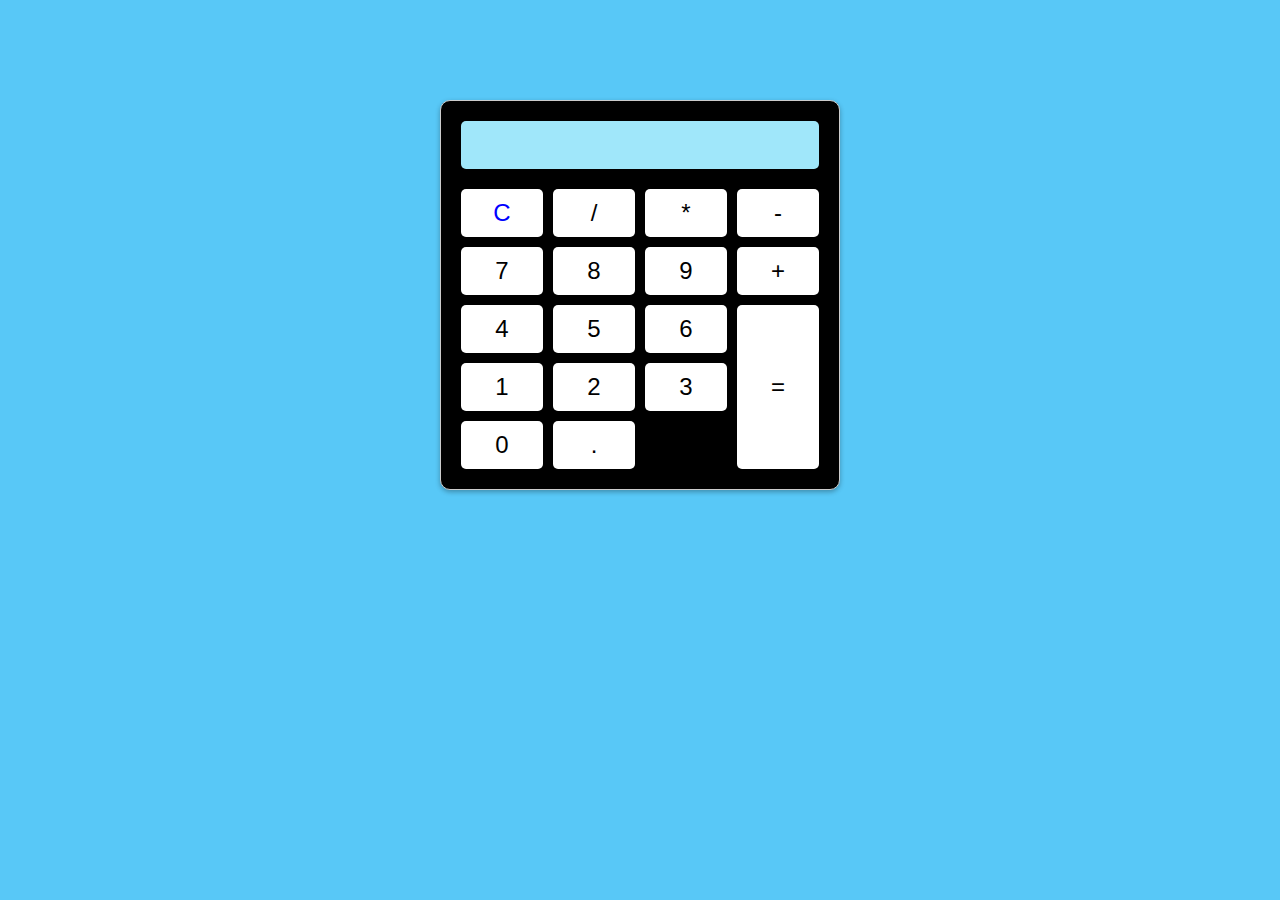
<file: calculator/index.html>
<!DOCTYPE html>
<html lang="en">
<head>
    <meta charset="UTF-8">
    <meta http-equiv="X-UA-Compatible" content="IE=edge">
    <meta name="viewport" content="width=device-width, initial-scale=1.0">
    <title>Basic Calculator</title>
    <link rel="stylesheet" href="styles.css">
</head>
<body>
    <div class="calculator">
        <input type="text" id="result" readonly>
        <div class="buttons">
            <button class="clear">C</button>
            <button class="operator">/</button>
            <button class="operator">*</button>
            <button class="operator">-</button>
            <button class="number">7</button>
            <button class="number">8</button>
            <button class="number">9</button>
            <button class="operator">+</button>
            <button class="number">4</button>
            <button class="number">5</button>
            <button class="number">6</button>
            <button class="equals">=</button>
            <button class="number">1</button>
            <button class="number">2</button>
            <button class="number">3</button>
            <button class="number">0</button>
            <button class="decimal">.</button>
        </div>
    </div>
    <script src="calc.js"></script>
</body>
</html>
</file>
<file: calculator/styles.css>
* {
    box-sizing: border-box;
    margin: 0;
  }
  body{
   background-color: #58c8f7;
  }
  .calculator {
    background-color: black;
    padding: 20px;
    max-width: 400px;
    margin: 0 auto;
    border: solid 1px #ccc;
    box-shadow: 0 2px 5px rgba(0, 0, 0, 0.3);
    border-radius: 10px;
    margin-top: 100px;
  }
  
  #result{
     background-color: rgb(160, 231, 250);
      width: 100%;
      padding: 10px;
      font-size: 24px;
      border: none;
      box-shadow: 0 2px 5px rgba(0, 0, 0, 0.3);
      border-radius: 5px;
  }
  
  .buttons{
      display: grid;
      grid-template-columns: repeat(4, 1fr);
      grid-gap: 10px;
      margin-top: 20px;
  }
  
  button{
      padding: 10px;
      font-size: 24px;
      border: none;
      box-shadow: 0 2px 5px rgba(0, 0, 0, 0.3);
      border-radius: 5px;
      cursor: pointer;
      transition: background-color 0.3s ease;
  
  }
  
  button:hover{
      background-color: #80ccec;
  }
  
  .clear{
      background-color: white;
      color:blue;
  }
  
  .number, .decimal , .operator{
      background-color: white;
      color: black;
  
  }
  .equals{
      background-color: white;
      grid-row: span 3;
      color: black;
  }
</file>
